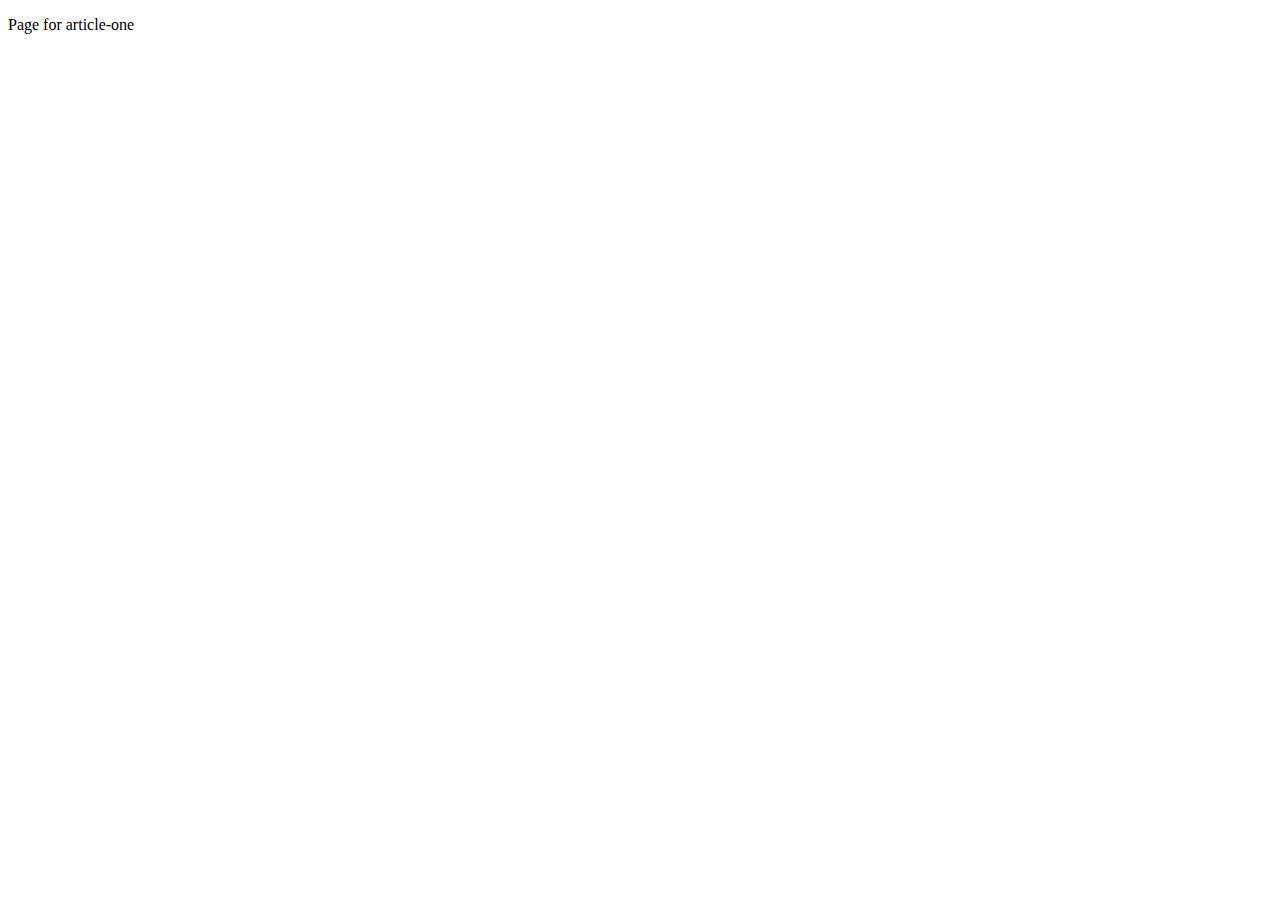
<file: ui/article-one.html>
<!DOCTYPE html>
    <head>
        <title>
            First Article
        </title>
         <meta name ="viewport" content="width=device-width, initial-scale=1"/>
    </head>
    <body>
   <a href="/"></a>
<p> Page for article-one</p>

    </body>
</html>
</file>
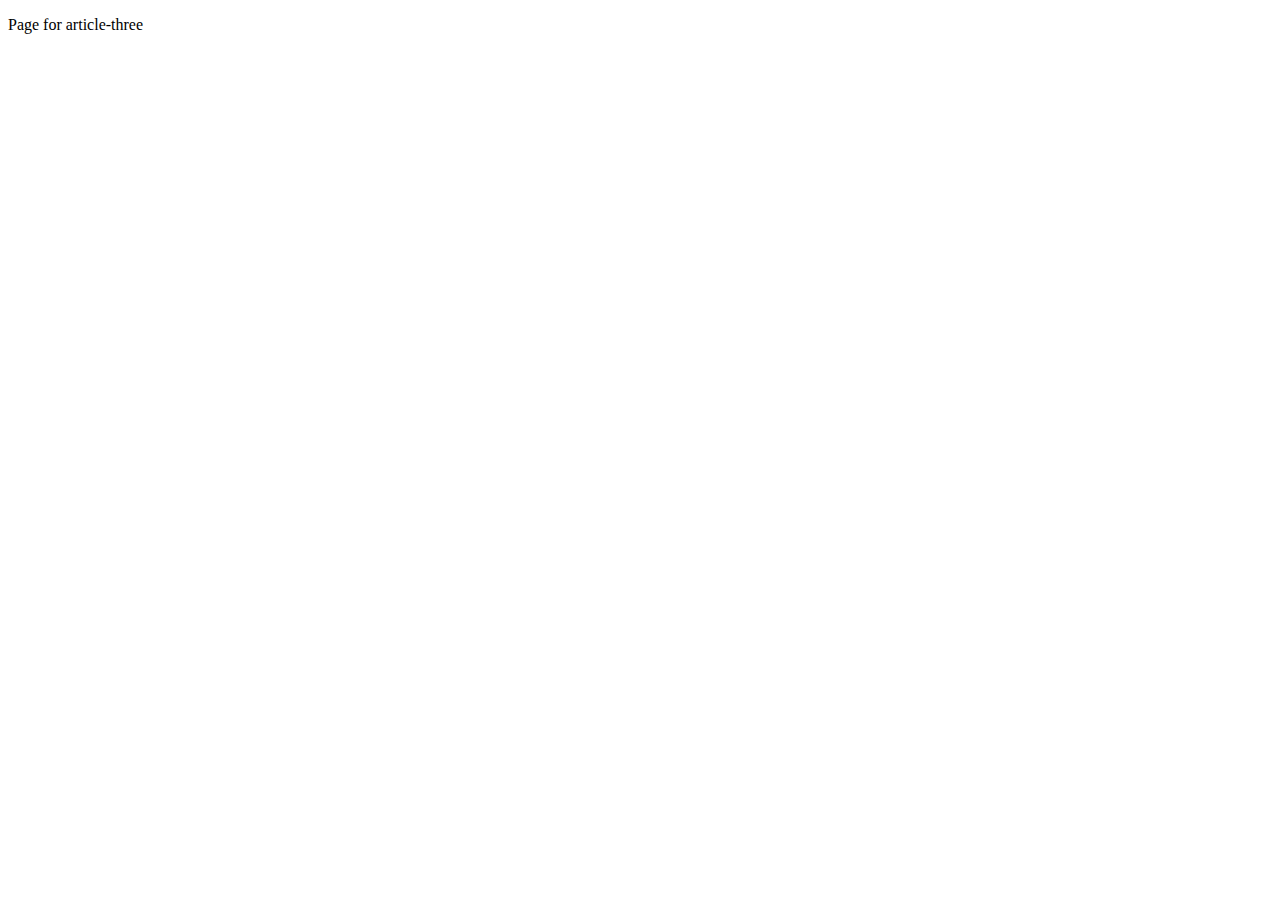
<file: ui/article-three.html>
<!DOCTYPE html>
    <head>
        <title>
            Third Article
        </title>
         <meta name ="viewport" content="width=device-width, initial-scale=1"/>
    </head>
    <body>
   <a href="/"></a>
<p> Page for article-three</p>

    </body>
</html>
</file>
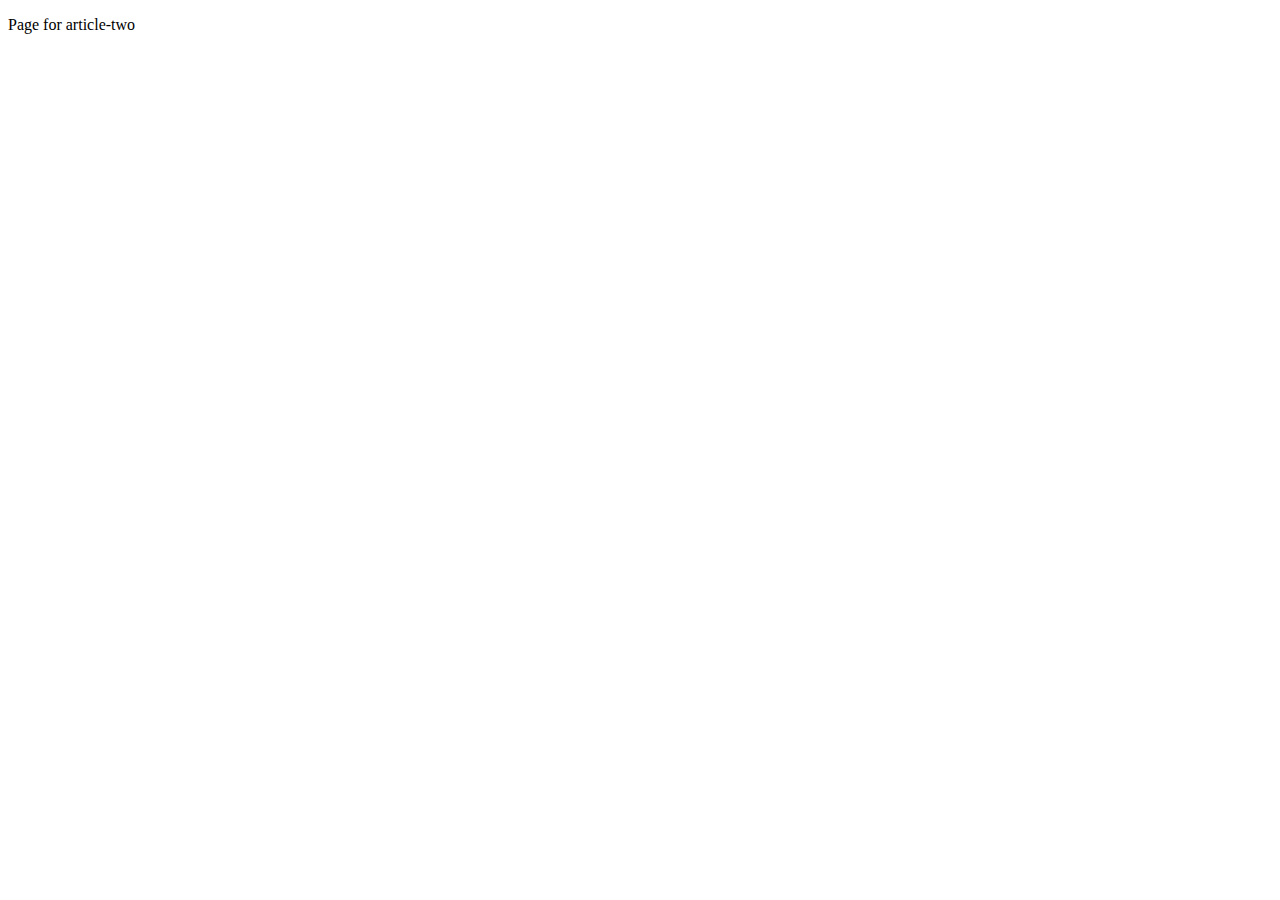
<file: ui/article-two.html>
<!DOCTYPE html>
    <head>
        <title>
            Second Article
        </title>
         <meta name ="viewport" content="width=device-width, initial-scale=1"/>
    </head>
    <body>
   <a href="/"></a>
<p> Page for article-two</p>

    </body>
</html>
</file>
